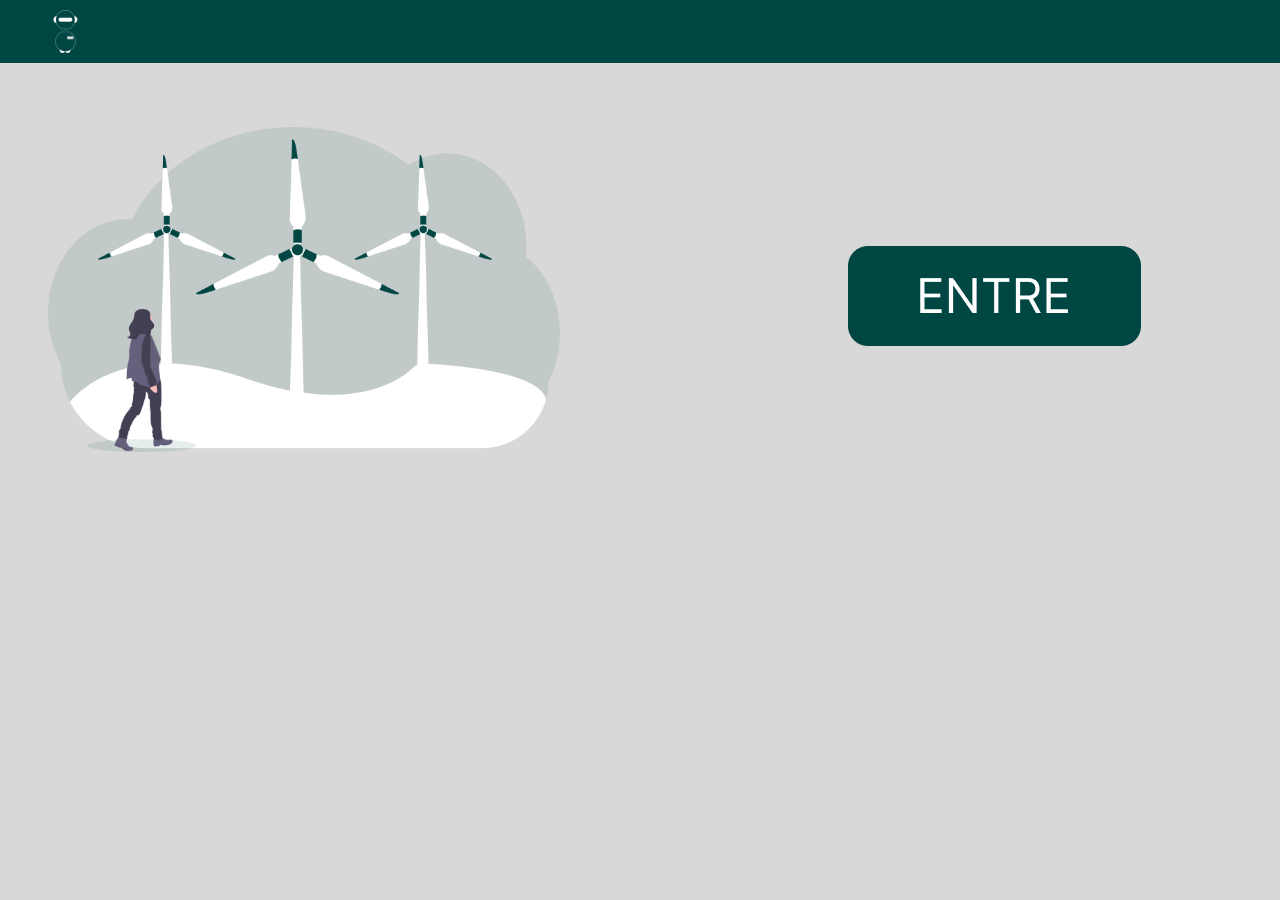
<file: index.html>
<!DOCTYPE html>
<html lang="en">
<head>
    <meta charset="UTF-8">
    <meta http-equiv="X-UA-Compatible" content="IE=edge">
    <meta name="viewport" content="width=device-width, initial-scale=1.0">
    <link rel="stylesheet" href="./src/style/index.css">
    <title>Index</title>
</head>
<div id="titulo">
    <header>
        <img id="logo" src="./src/images/undraw_artificial_intelligence_re_enpp 2.png" alt="">
    </header> 
</div>
<body>
    <div id="corpo">
        <img id="vento" src="./src/images/undraw_wind_turbine_x-2-k4 1.png" alt="">
        <a id="botao" href="./src/page/principal.html"><img  src="./src/images/botao.png" alt=""></a>
    </div>
    
</body>
</html>
</file>
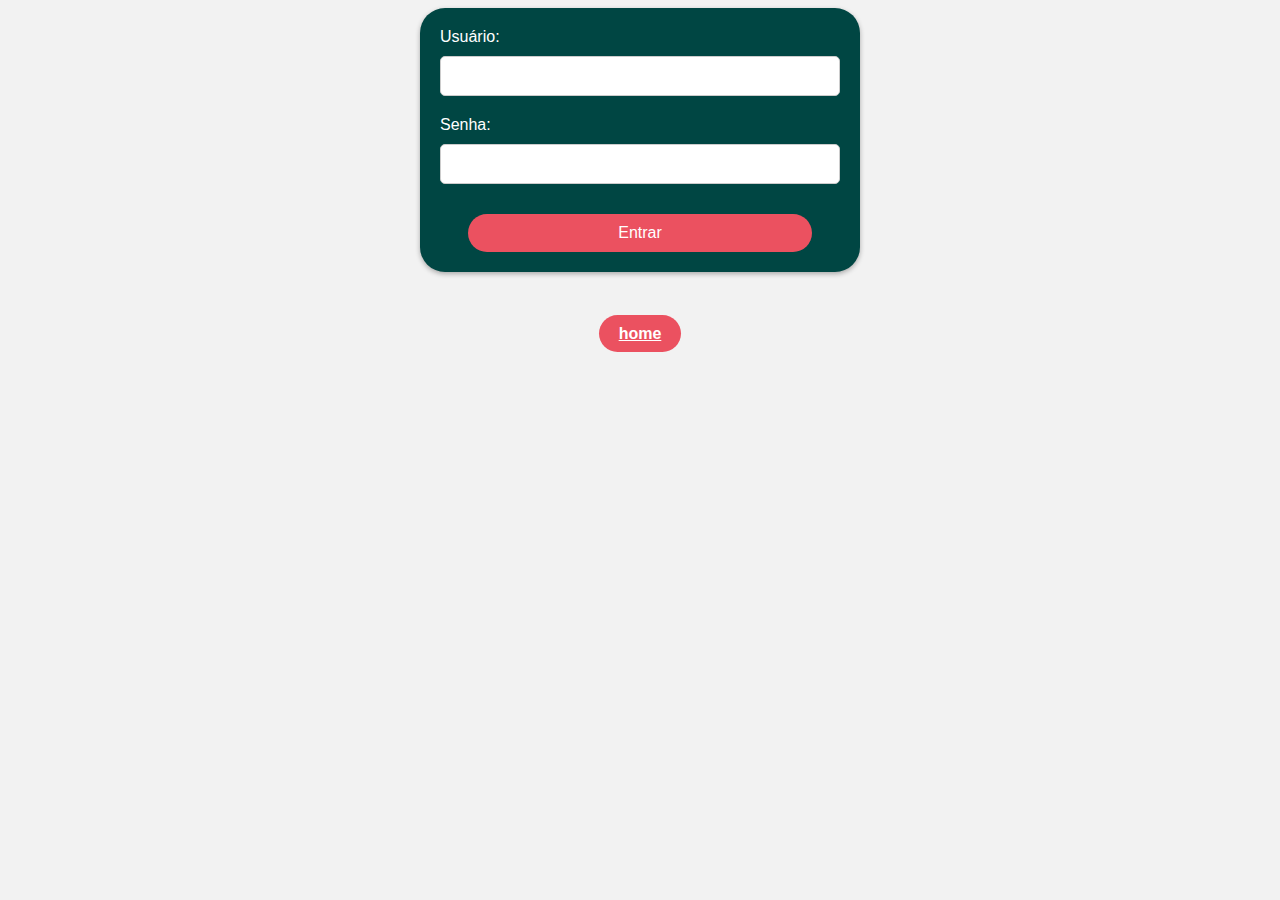
<file: src/page/login.html>
<!DOCTYPE html>
<html>
<head>
	<meta charset="UTF-8">
	<title>Login de Usuário</title>
	<script src="../script/script_login.js"></script>
	<link rel="stylesheet" href="../style/login.css">
</head>
<body>
	<div>
		<form onsubmit="return validateForm()">
			<label for="username">Usuário:</label>
			<input type="text" id="username" name="username" required>

			<label for="password">Senha:</label>
			<input type="password" id="password" name="password" required>

			<center><button type="submit">Entrar</button></center>
		</form>
	</div>
	<center><div id="error-message" class="error-message"></div></center>
	
	<center><h3><a href="principal.html" id ="home">home</a></h3></center>
</body>
</html>
</file>
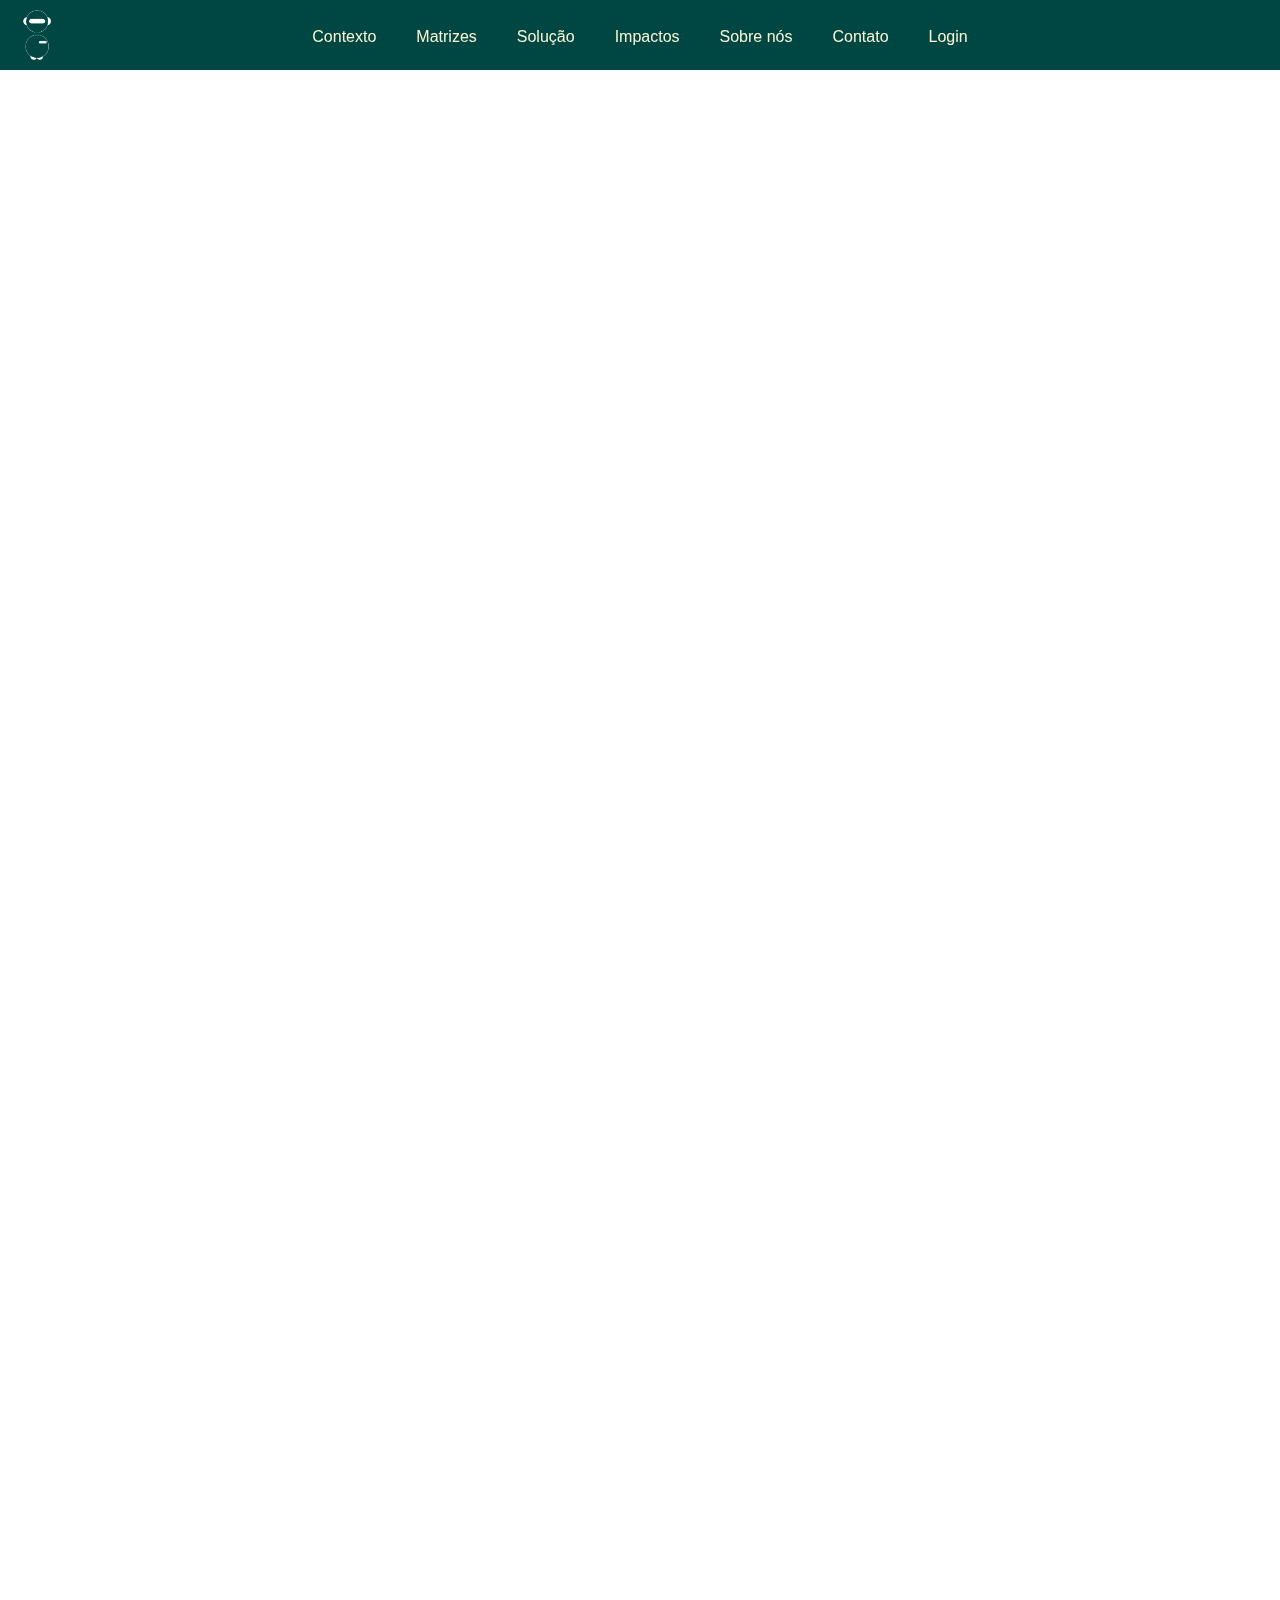
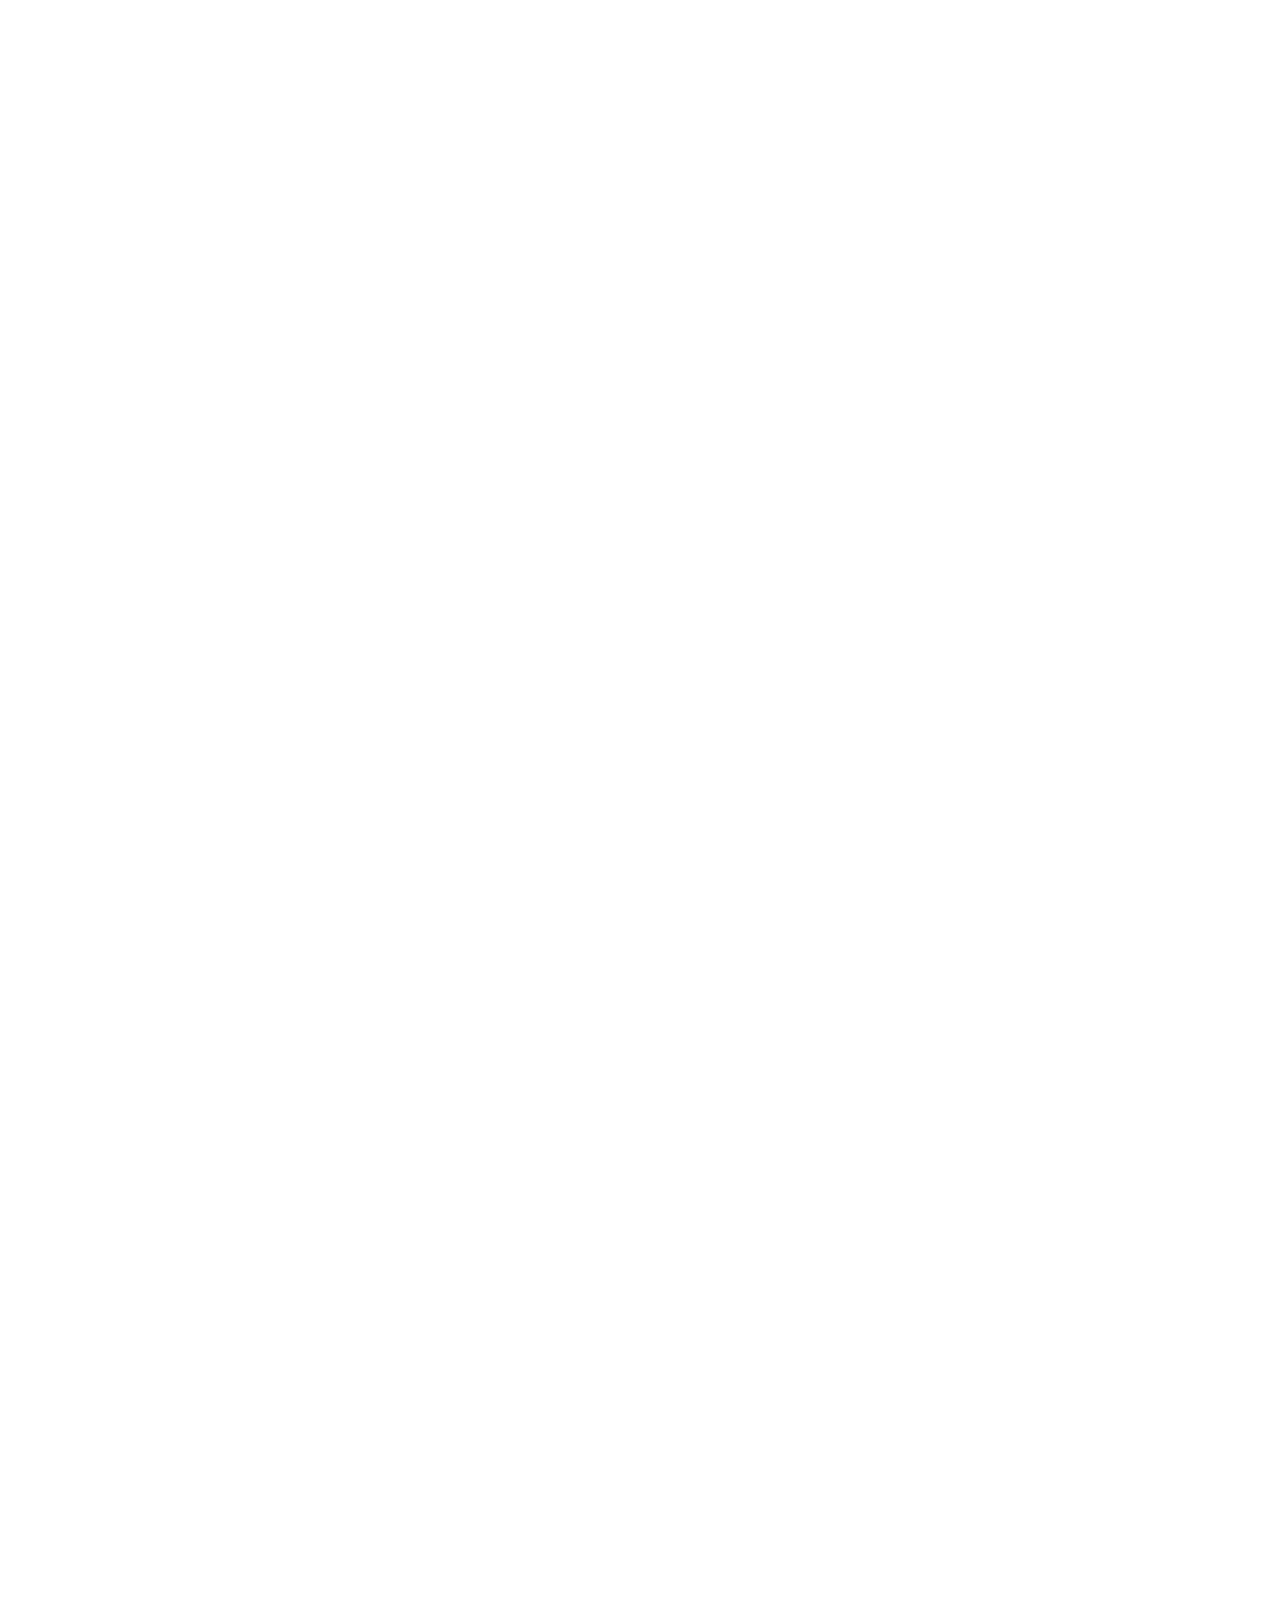
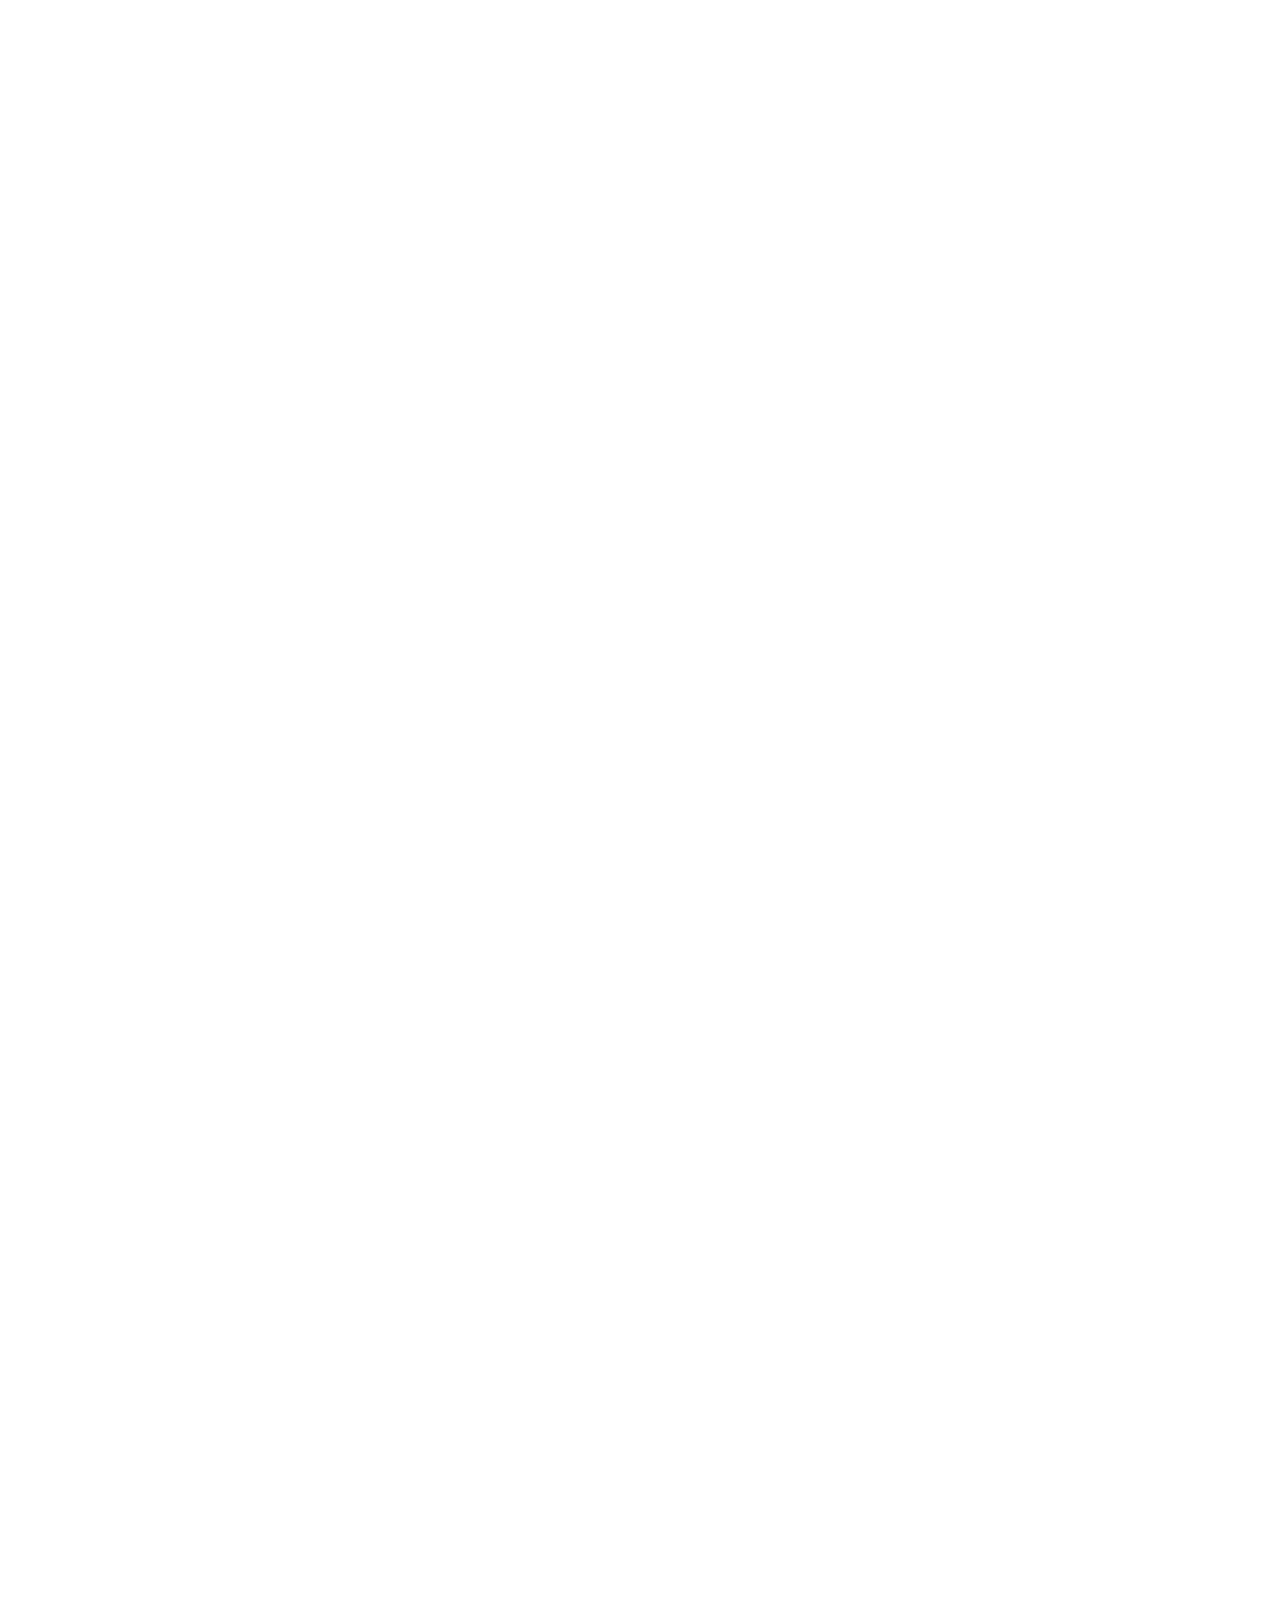
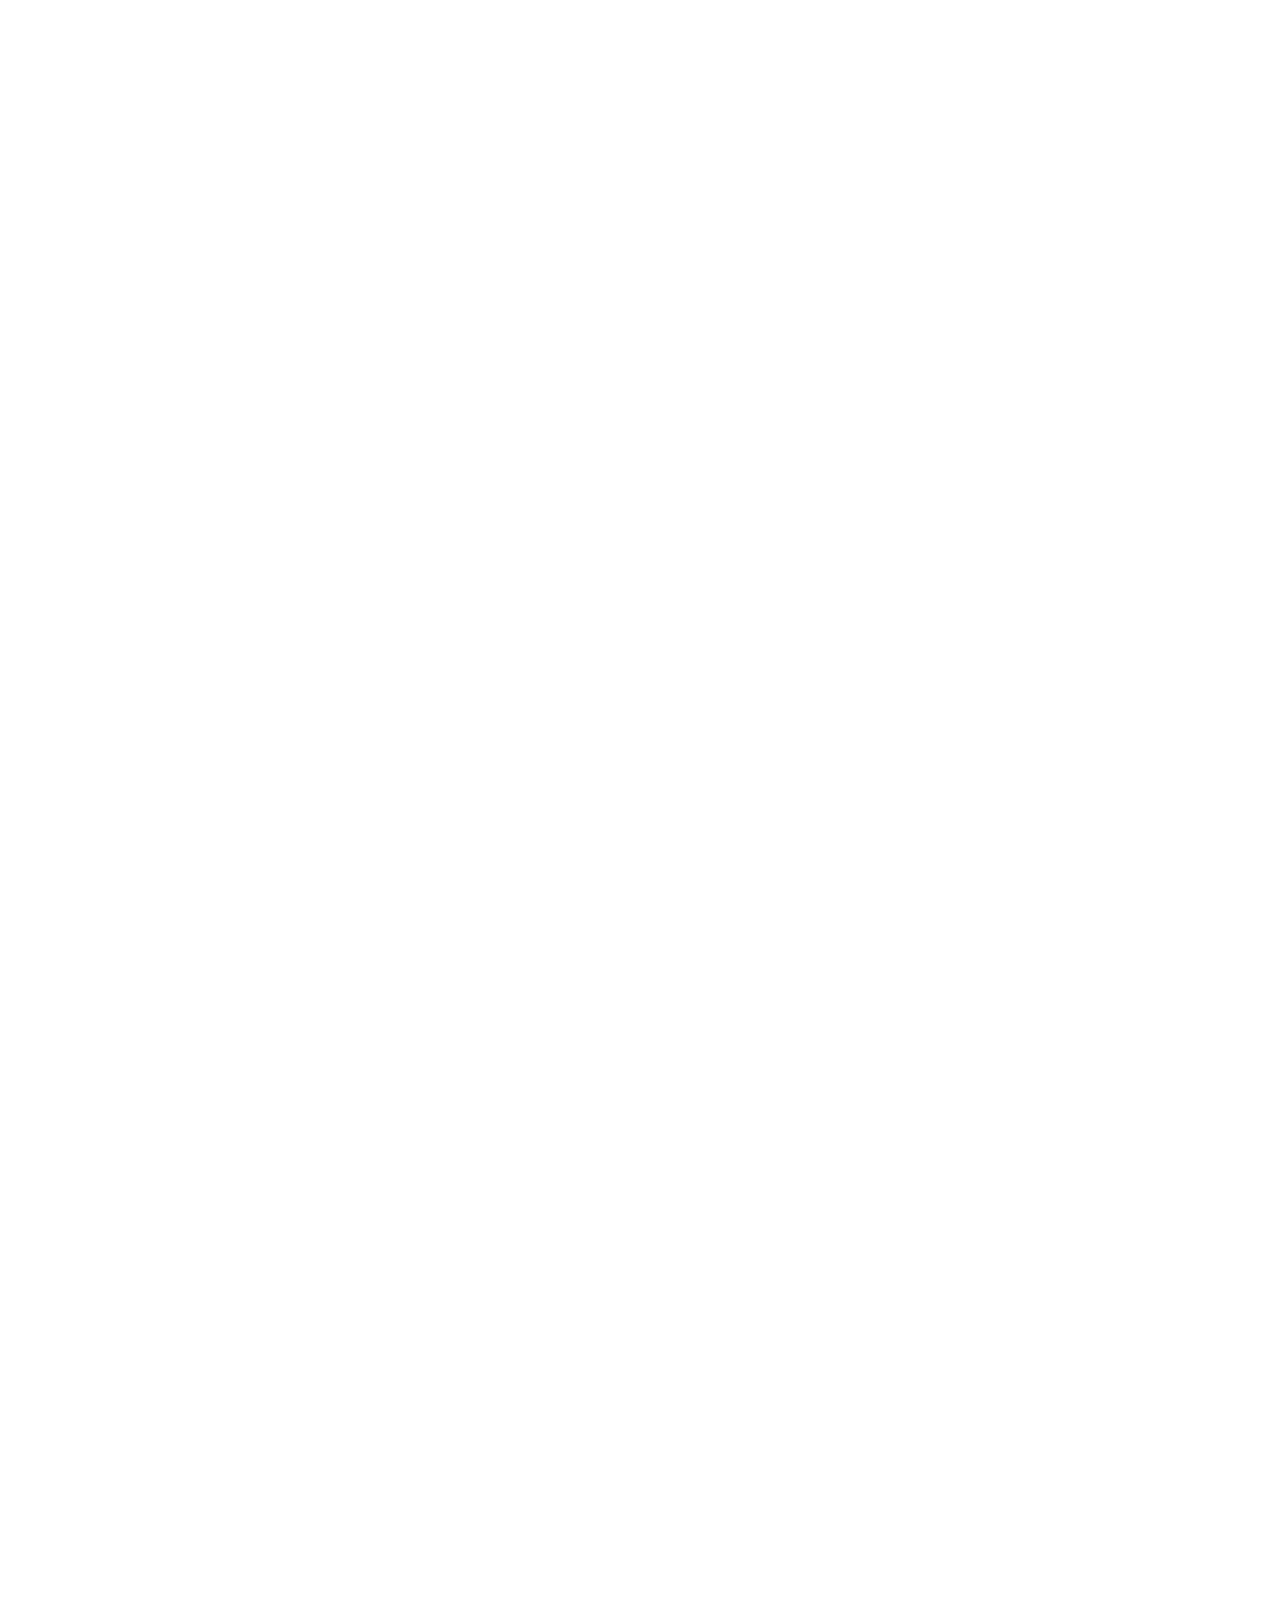
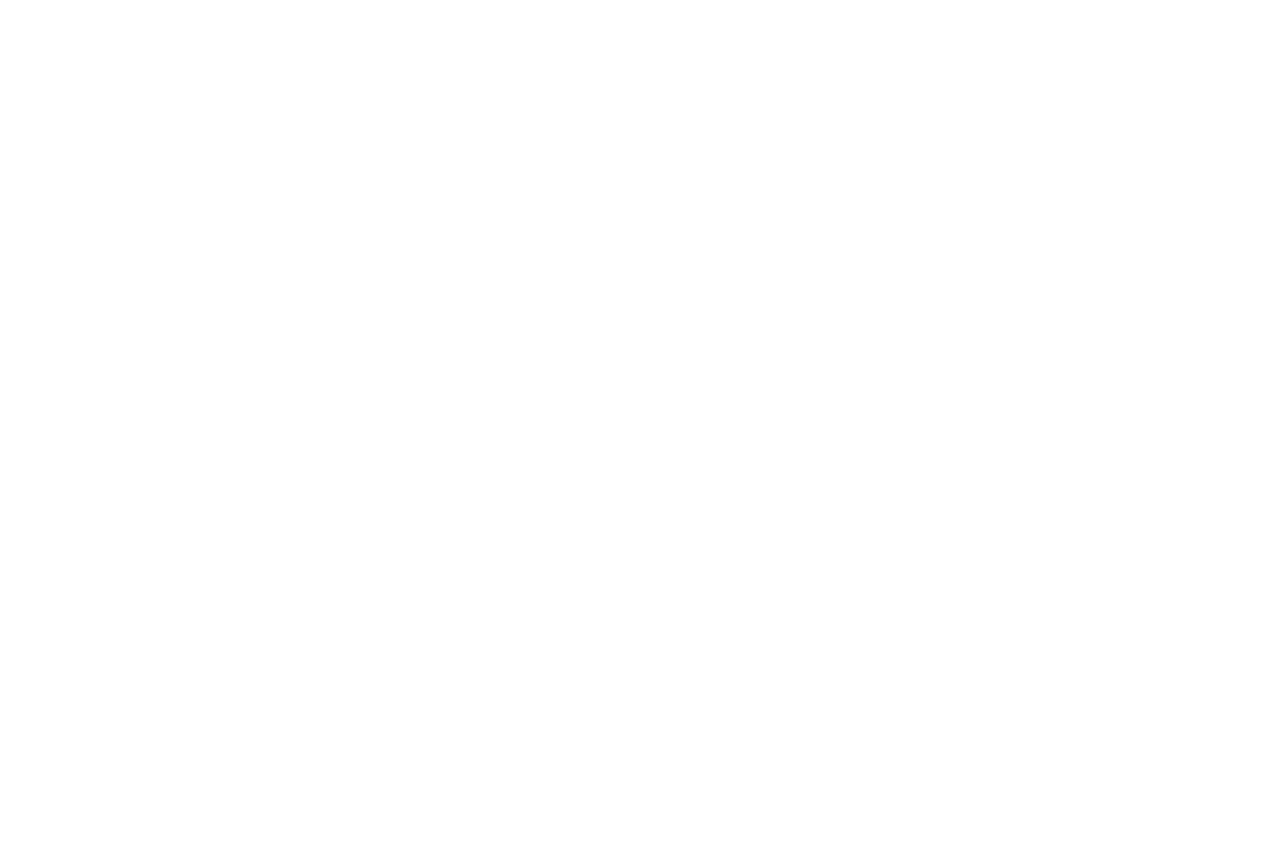
<file: src/page/principal.html>
<!DOCTYPE html>
<html lang="en">

<head>
    <meta charset="UTF-8">
    <meta http-equiv="X-UA-Compatible" content="IE=edge">
    <meta name="viewport" content="width=device-width, initial-scale=1.0">
    <link rel="stylesheet" href="../style/principal.css">
    <script src="../script/principal.js"></script>
    <title>Index</title>
</head>
<div id="titulo">
    <header>
        <img src="../images/undraw_artificial_intelligence_re_enpp 2.png" alt="Logo">
        <nav id="Menu">


            <a href="#Contexto">Contexto</a>
            <a href="#Matrizes">Matrizes</a>
            <a href="#Solucao">Solução</a>
            <a href="#Impactos">Impactos</a>
            <a href="#Sobrenos">Sobre nós</a>
            <a href="#Contato">Contato</a>
            <a href="login.html">Login</a>

        </nav>
    </header>
</div>

<body>
    <section id="inicio">
        <div id="texto-inicio">


            <h1>Introdução do Clarke</h1>


            <p> Olá!<br>
                Somos um grupo de estudantes composto por Rui, Davi, Luigi, Caua e Carlos, e atualmente estamos
                desenvolvendo um projeto para a IBM.
                Nossa ideia é criar uma inteligência artificial que possa auxiliar ou realizar um racionamento de
                energia. Neste site, apresentaremos a nova inteligência artificial chamada Clarke.
                <br>
                <br>
                Com a Clarke, estamos muito animados em poder otimizar o uso dos nossos recursos energéticos e racionar
                a energia para que ela seja usada da melhor forma possível. Em épocas de maior incidência de chuvas, por
                exemplo, a Clarke fará um planejamento para que as hidrelétricas possam ser responsáveis por uma maior
                parte da energia gerada, o que pode ajudar a economizar recursos e reduzir os custos de produção de
                energia.
                <br>
                <br>
                Os impactos positivos da implementação da Clarke em nossa empresa são significativos. Além de tornar a
                gestão de energia mais eficiente, também podemos reduzir nossa pegada de carbono e ajudar a preservar o
                meio ambiente. Com uma gestão de energia mais inteligente e eficiente, podemos oferecer preços mais
                competitivos para nossos clientes e garantir uma oferta mais estável de energia. Estamos ansiosos para
                ver como a Clarke pode ajudar a transformar a forma como gerenciamos a energia.
            </p>

        </div>
        <div id="imagem-inicio">
            <img src="../images/undraw_electricity_k2ft 1 (1).png" alt="">
        </div>
    </section>
    <section id="Contexto">
        
        <div id="texto-contexto">
            <h1>Contexto</h1>
        <p> Atualmente o país passa por uma grande escala de crescimento populacional, 
            fazendo com que a demanda de energia só aumente, e isso acaba exigindo muito 
            das fontes de energia, muitas vezes não sendo gerenciadas da forma correta. 
            Com a Clarke esse problema seria solucionado, pois ela irá realizar um melhor 
            gerenciamento das fontes de energia causando uma economia melhor e uso inteligente 
            sem nenhum tipo de desperdício.</p>
        </div>
            <div id="imagem-contexto">
            <img src="../images/undraw_add_information_j2wg.svg" alt="">
        </div>
    </section>
    <section id="Matrizes">
        <table>

            <tr id="#table-fontes">
                <th id="th-fontes">Fonte de energia</th>
                <th id="th-fontes">Como funciona</th>
                <th id="th-fontes">Vantagens</th>
                <th id="th-fontes">Desvantagens</th>
            </tr>


            <tr id="#table-fontes">
                <td id="td-fontes">Carvão mineral</td>
                <td id="td-fontes">O carvão mineral é um combustível fóssil formado a partir da decomposição de material
                    orgânico de origem vegetal, ocorrida há milhões de anos. É uma fonte de energia não renovável e sua
                    extração pode ser feita a céu aberto ou em minas subterrâneas.</td>
                <td id="td-fontes">Abundante e barato</td>
                <td id="td-fontes">Poluição atmosférica, emissão de gases de efeito estufa</td>
            </tr>
            <tr id="#table-fontes">
                <td id="td-fontes">Petróleo</td>
                <td id="td-fontes">Fonte de energia que é queimada para gerar energia térmica. São fontes não renováveis
                    e altamente poluentes, contribuindo para as mudanças climáticas e a poluição do ar e da água.</td>
                <td id="td-fontes">Alto poder calorífico</td>
                <td id="td-fontes">Emissão de gases de efeito estufa, acidentes ambientais</td>
            </tr>
            <tr id="#table-fontes">
                <td id="td-fontes">Gás natural</td>
                <td id="td-fontes">Alto poder calorífico, menor emissão de poluentes do que carvão e petróleo</td>
                <td id="td-fontes">Alto poder calorífico, menor emissão de poluentes do que carvão e petróleo</td>
                <td id="td-fontes">Emissão de gases de efeito estufa, risco de vazamentos e explosões</td>
            </tr>
            <tr id="#table-fontes">
                <td id="td-fontes">Energia hidrelétrica</td>
                <td id="td-fontes">É gerada pela força das águas em movimento, geralmente em represas construídas em
                    rios. É uma fonte renovável e limpa, mas sua construção pode impactar o meio ambiente e comunidades
                    locais.</td>
                <td id="td-fontes">Renovável, baixa emissão de gases de efeito estufa</td>
                <td id="td-fontes">Impacto ambiental e social da construção de barragens</td>

        </table>

        </table>
    </section>
    <section id="Impactos">

        <div id="texto-impactos">
        <h1>Impactos</h1>


        <p>O nosso projeto irá atender ao setor elétrico brasileiro e a todos aqueles que consomem energia elétrica.
            Alguns desafios são encontrados por nossos clientes: </p>

        <ul>
            <li>A necessidade de modernização na rede de distribuição; </li>
            <li>O fornecimento de energia elétrica de qualidade em todas as regiões do país; </li>
            <li>A redução das tarifas de energia elétrica para consumidores residenciais e comerciais. </li>
        </ul>

        <p>
            Estes desafios surgem com a crescente demanda energética decorrente do constante crescimento da sociedade, é
            importante que a exigência de energia acompanhe essa tendência de maneira confiável, eficiente e
            sustentável. Assegure o desenvolvimento econômico, o conforto e bem-estar das pessoas, a segurança pública,
            a prestação de cuidados de saúde e a proteção ambiental. Além de reduzir os custos de vida e negócios,
            aumentar a acessibilidade da energia elétrica para pessoas de baixa renda, estimular a adoção de fontes de
            energia renovável e reduzir a desigualdade social.
        </p>
    </div>
    <div id="imagem-impactos">
        <img src="../images/undraw_business_plan_re_0v81 1 (1).png" alt="">
    </div>

    </section>
    <section id="Solucao">


        <h1>Clarke</h1>

        <div id="clarke">

            <p>
                Atualmente, estamos trabalhando em um projeto para a IBM que visa desenvolver uma inteligência
                artificial chamada Clarke. Nossa ideia é que ela possa auxiliar ou realizar um racionamento de energia,
                pretendemos que ele tenha habilidades precisa de análise de dados, tendo isso ela poderá facilmente
                analisar quantidades massivas de dados com o objetivo para otimizar o uso dos recursos energéticos de
                forma inteligente e eficiente.
                Com a Clarke, poderíamos planejar o uso de energia de acordo com as condições climáticas e prever as
                demandas futuras com precisão, evitando picos de consumo que possam levar a interrupções no fornecimento
                de energia. Além disso, ela poderia ajudar a identificar desperdícios de energia e sugerir maneiras de
                reduzir o consumo, o que poderia levar a uma economia significativa de recursos.
                Os impactos positivos da implementação da Clarke em nosso projeto seriam significativos. Além de tornar
                a gestão de energia mais eficiente, também poderíamos reduzir nossa pegada de carbono e contribuir para
                a preservação do meio ambiente. Com uma gestão de energia mais inteligente e eficiente, também seria
                possível oferecer preços mais competitivos para nossos clientes e garantir uma oferta mais estável de
                energia.
                Logo, o projeto da Clarke é uma proposta promissora para melhorar a gestão de energia, trazendo
                benefícios econômicos e ambientais significativos. Mas agora vem a questão, porque escolhemos o nome
                Clarke?
            </p>

            <img src="../images/undraw_development_re_g5hq (1).svg" alt="">
        </div>
        <h2>Porque do nome clarke?</h2>
        <div id="pq_do_nome">

            <img src="../images/undraw_gatsbyjs_st4g 1.png" alt="">
            <p>
                Nosso nome foi escolhido devido à Edith Clarke, a primeira mulher a se formar engenheira eletricista e a
                primeira professora de engenharia elétrica da Universidade do Texas, nos Estados Unidos.
                Clarke estudou matemática, astronomia e engenharia civil, e apesar de seus conhecimentos, não conseguiu
                emprego como engenheira. Diante desse obstáculo, começou a trabalhar como operadora de computadores em
                grandes empresas estadunidenses ligadas ao setor.
                Em 1918, Clarke se inscreveu para o curso de engenharia elétrica no Instituto de Tecnologia de
                Massachusetts
                (MIT), tendo sido a primeira mulher a conseguir um mestrado na área.
                A partir de então, a cientista passou a pesquisar sobre linhas de transmissão de eletricidade. Nesse
                meio
                tempo, ela inventou a calculadora Clarke — dispositivo destinado a resolver equações por meio de
                correntes
                elétricas.
                Ela também apresentou um artigo no Instituto de Engenheiros Elétricos Americanos, que trouxe novos
                métodos
                de análise para reduzir a instabilidade nos sistemas de energia elétrica da época. Em reconhecimento,
                ela
                recebeu prêmios nacionais e internacionais.

            </p>

        </div>
    </section>
    <section id="Contato">

                <h1>Contatos</h1>

                <table>
                    <thead>
                      <tr>
                        <th>Nome</th>
                        <th>Link do Git</th>
                      </tr>
                    </thead>
                    <tbody>
                      <tr>
                        <td>Rui Amorim Siqueira</td>
                        <td><a href="https://github.com/ruiasiqueira">https://github.com/ruiasiqueira</a></td>
                      </tr>
                      <tr>
                        <td>Cauã Gonçalves De Jesus</td>
                        <td><a href="https://github.com/dejesuscaua">https://github.com/dejesuscaua</a></td>
                      </tr>
                      <tr>
                        <td>Carlos Eduardo de Queiroz Menezes</td>
                        <td><a href="https://github.com/Carlosqmenezes">https://github.com/Carlosqmenezes</a></td>
                      </tr>
                      <tr>
                        <td>Davi Passanha deSousa Guerra</td>
                        <td><a href="https://github.com/daviguerra05">https://github.com/daviguerra05</a></td>
                      </tr>
                      <tr>
                        <td>Luigi Ferrara Sinno</td>
                        <td><a href="https://github.com/luigiferrarasinno">https://github.com/luigiferrarasinno</a></td>
                      </tr>
                    </tbody>
                  </table>
                  

                
    </section>
    <section id="Sobrenos">
        <h1>Sobre Nós</h1>
        <div class="Nomes">
            <img src="../images/participantes/carlos.jpeg" alt="">
            <p>
                Olá, meu nome é Carlos Eduardo, e tenho 18 anos. Atualmente, estou cursando Engenharia de Software.  <br> 
                Desde criança, sempre tive uma paixão por tecnologia e automação, e isso me levou a estudar engenharia de software. <br>
                 Espero que vocês gostem do nosso projeto e que possamos ajudar muitas empresas a alcançarem o sucesso com a ajuda da Clarke.
            </p>
            
        </div>
        <div class="Nomes">
            <img src="../images/participantes/Caua.jpeg" alt="">
            <p>
                Olá! Meu nome é Cauã e tenho 18 anos de idade. Desde sempre, fui uma pessoa apaixonada por tecnologia e por suas infinitas possibilidades. <br> 
                Atualmente, em 2023, estou cursando Engenharia de Software na FIAP e meu objetivo é me tornar um programador full-stack com especialização em Front-end. <br>
                Acredito que a tecnologia tem o poder de transformar o mundo e melhorar a vida das pessoas. <br> 
                Por isso, estou sempre em busca de aprender e me atualizar sobre as tendências e novidades do setor.
                Estou muito animado com a possibilidade de contribuir para projetos que possam fazer a diferença na sociedade e espero poder colocar em prática todo o conhecimento que venho adquirindo ao longo da minha jornada acadêmica e profissional.
            </p>
        </div> 
        <div class="Nomes">
        <img src="../images/participantes/davi.jpeg" alt="">
        <p>
            Olá! Meu nome é Davi, tenho 19 anos e atualmente estou cursando Engenharia de Software na FIAP. 
           <br>Desde jovem, sou um entusiasta por programação e adoro desenvolver novos projetos. <br> 
           Estou animado em fazer parte da equipe da Clarke e contribuir para um futuro mais sustentável. <br>
            Espero que gostem do nosso trabalho e dos benefícios que podemos trazer para o mundo! 
        </p>
        </div>
        <div class="Nomes">
        <img src="../images/participantes/luigi.jpeg" alt="">
        <p>  Meu nome é Luigi e atualmente estou cursando Engenharia de Software na Universidade Paulista (fiap) no período noturno. <br>
             Sou membro da turma ESPW e tenho grande interesse e paixão pela área de tecnologia, por isso decidi ingressar nesse curso.  <br>
            Acredito que a tecnologia é capaz de transformar e melhorar o mundo em que vivemos, e quero contribuir para essa mudança.</p>
        </div>
        <div class="Nomes">
            <img src="../images/participantes/Rui.jpeg" alt="">
            <p>
                Meu nome é Rui, tenho a idade de 18 anos, atualmente estou cursando Engenharia de Software na FIAP. <br>
                Aprecio a programação e tudo que se relaciona a ela. <br>
                Espero que a Clarke tenha um grande impacto na vida da sociedade melhorando seu estilo de vida e qualidade, <br>
                 para que assim todos possamos desfrutar de um mundo melhor.
            </p>
        </div>
    </section>

</body>

</html>
</file>
<file: src/style/index.css>
* {
  margin: 0;
  padding: 0;
  font-family: 'Sora', sans-serif;

}

#titulo {
  background-color: #004643;

}

#logo {
  width: 5%;
  margin-left: 2rem;
 
}
header {
  display: flex;
  justify-content: flex-start;
  padding: 10px;
  background-color: #004643;
}
body{
  background-color:#D8D8D8;
}
#corpo{
  display: flex;
  justify-content: space-between;
  align-items: center;
}
#vento{
  margin-top: 4rem ;
  margin-left: 3rem;
  width: 40%;
}
#botao{
  margin-top: 5rem;
  margin-right: 15rem;
  width: 15%;
}
</file>
<file: src/style/login.css>
body {
    font-family: Arial, sans-serif;
    background-color: #f2f2f2;
}
form {
    background-color: #004643;
    padding: 20px;
    border-radius: 25px;
    box-shadow: 0px 2px 5px rgba(0, 0, 0, 0.3);
    margin: 0 auto;
    width: 400px;
}
label {
    display: block;
    margin-bottom: 10px;
    color: #fff;
}
input[type="text"], input[type="password"] {
    width: 100%;
    padding: 10px;
    border: 1px solid #ccc;
    border-radius: 5px;
    margin-bottom: 20px;
    box-sizing: border-box;
    font-size: 16px;
}
button[type="submit"] {
    background-color: #eb5160;
    color: #fff;
    padding: 10px 150px;
    border: none;
    border-radius: 100px;
    font-size: 16px;
    cursor: pointer;
    margin-top: 10px;
}
button[type="submit"]:hover {
    background-color: #160c28;

}

#home{
    color: white;
    background-color: #eb5160;
    padding: 10px 20px;
    order: none;
    border-radius: 50px;
    font-size: 16px;
}

#home:hover{
    background-color: black;
}
.error-message {
    color: #ff0000;
    margin-bottom: 10px;
    margin-top: 50px;
}
</file>
<file: src/style/principal.css>
* {
    margin: 0;
    padding: 0;
    font-family: 'Sora', sans-serif;

}

#titulo {
    background-color: #004643;

}

#logo {
    width: 200px;
    margin-left: 2rem;

}

header {
    display: flex;
    align-items: center;
    justify-content: space-between;
    padding: 10px;
    background-color: #004643;
    z-index: 1;
    width: 100%;
    top: 0;
    position: fixed;
}

header img {
    height: 50px;
}

nav {
    position: fixed;
    top: 0.75rem;
    left: 0;
    width: 100%;
    display: flex;
    align-items: center;
    justify-content: center;
    height: 50px;
    z-index: 999;
}

nav a {
    padding: 10px;
    margin: 0 10px;
    position: relative;
}

nav a::after {
    content: "";
    position: absolute;
    bottom: -2px;
    left: 0;
    width: 100%;
    height: 2px;
    background-color: #fff;
    transform: scaleX(0);
    /* esconde a linha inicialmente */
    transition: transform 0.3s ease-in-out;
    /* adiciona uma transição suave para a animação */
}

nav a:hover::after {
    transform: scaleX(1);
    /* faz a linha aparecer ao passar o mouse em cima */
}

section {
    padding: 50px;
    opacity: 0;
    transform: translateY(50px);
    transition: all 0.5s ease-in-out;
}

section.visible {
    opacity: 1;
    transform: translateY(0);
}


#Menu ul {
    display: flex;
    list-style: none;
    margin: 0;
    padding: 0;
}

#Menu li {
    margin-right: 20px;
}

#Menu a {
    color: #faf4d3;
    text-decoration: none;
}

#inicio {
    margin-top: 10rem;
    margin: 2rem;
    display: flex;
    justify-content: space-between;
    padding-top: 150px;

}

#texto-inicio h1 {
    margin-top: 10rem;
    display: flex;
    justify-content: center;
}

#texto-inicio p {
    margin-top: 5rem;
}

#imagem-inicio {
    margin-top: 5rem;

}


#Contexto {
    margin-top: 10rem;
    margin: 2rem;
    display: flex;
    justify-content: space-between;
    padding-top: 150px;

}

#texto-contexto h1 {
    margin-top: 10rem;
    display: flex;
    justify-content: center;
}

#texto-contexto p {
    margin-top: 5rem;
}

#imagem-contexto {
    margin-top: 5rem;

}

#Impactos{
    margin-top: 10rem;
    margin: 2rem;
    display: flex;
    justify-content: space-between;
    
}
#texto-impactos h1{
    margin-top: 10rem;
    display: flex;
    justify-content: center;
}
#texto-impactos p, ul {
    margin-top: 5rem;
}

#imagem-impactos {
    
    margin-top: 15rem;

}
#Contato table {
    border-collapse: collapse;
    margin: auto;
    font-family: Arial, sans-serif;
    color: #333;
    background-color: #fff;
    box-shadow: 0 0 20px rgba(0,0,0,0.15);
}
#Contato th, td {
    border: 1px solid #ccc;
    padding: 10px;
    text-align: center;
}
#Contato th {
    background-color: #f7f7f7;
    font-weight: bold;
}
#Contato a {
    color: #0066CC;
    text-decoration: none;
    font-weight: bold;
}
#Contato a:hover {
    text-decoration: underline;
}

#Matrizes {
    margin-top: 5rem;
    margin: 2rem;
}

#table-fontes {
    margin-top: 5rem;
    border-collapse: collapse;


}

#th-fontes,
#td-fontes {
    border: 1px solid black;
    padding: 8px;
    text-align: center;
}

#th-fontes {
    background-color: #004643;
    color: white;
}

#impactos {
    margin-top: 10rem;
    margin: 2rem;
}



#Impactos h1 {
    font-size: 2em;
    font-weight: bold;
    margin-bottom: 20px;
}



#Impactos ul {
    margin-left: 20px;
    margin-bottom: 20px;
}

#Impactos li {
    font-size: 1.1rem;
    margin-bottom: 10px;
}


#Solucao h1 {
    margin-left: 2rem;

}

#clarke {
    margin-top: 10rem;
    margin: 2rem;
    display: flex;
    justify-content: space-between;
}

#pq_do_nome {
    margin-top: 10rem;
    margin: 2rem;
    display: flex;
    justify-content: space-between;
}

#pq_do_nome p {
    margin-top: 15rem;
}

#pq_do_nome img {
    width: 800px;
}

#Sobrenos h1 {
    display: flex;
    justify-content: center;
}

#Sobrenos img {
    width: 200px;
    height: 200px;
    display: flex;
    justify-content: space-between;
    padding: 1rem;
}

.Nomes {
    display: flex;
    align-items: center;
    justify-content: flex-start;
}
</file>
